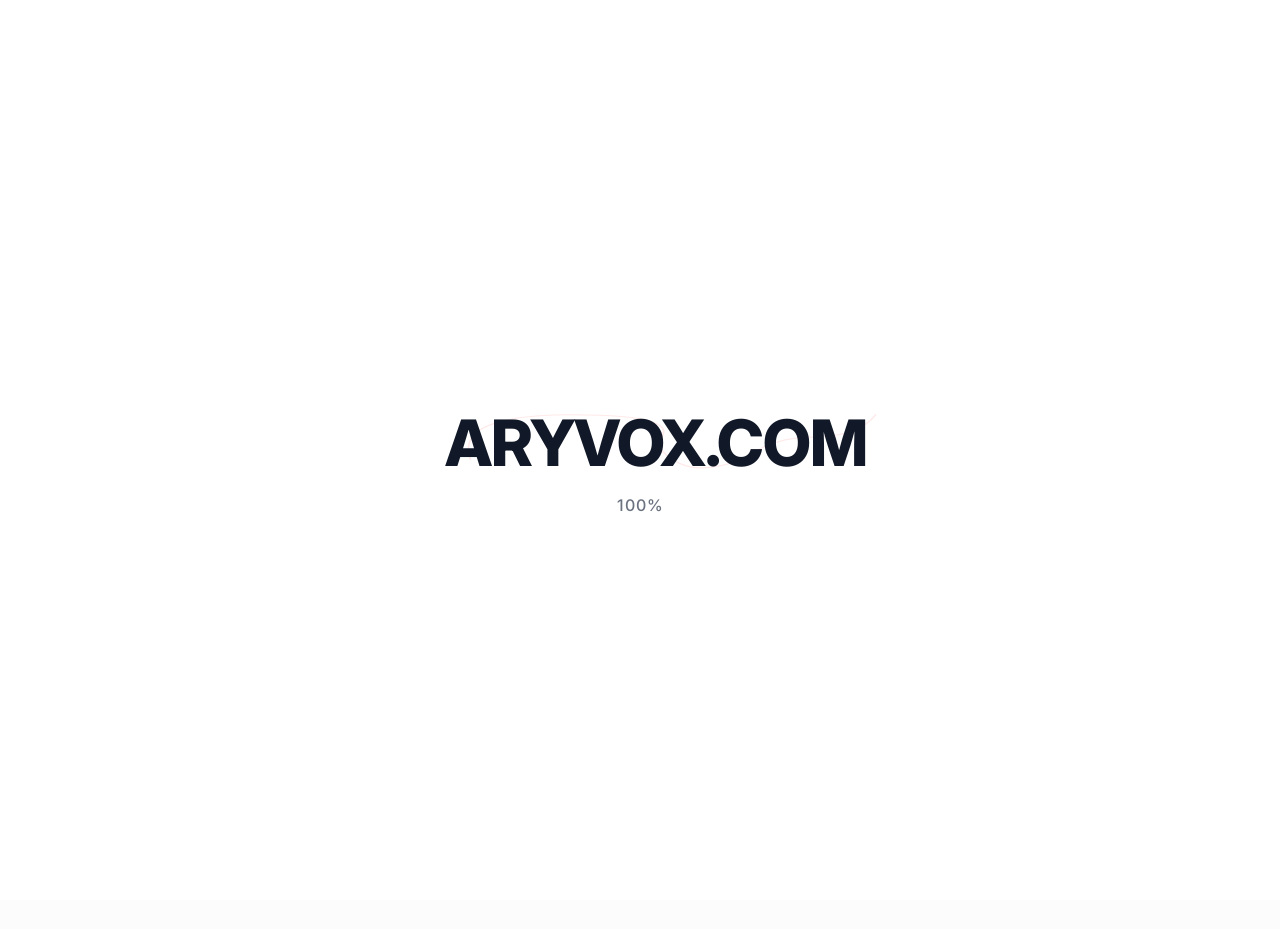
<file: contact.html>
<!DOCTYPE html>
<html lang="en">

<head>
    <meta charset="UTF-8">
    <meta name="viewport" content="width=device-width, initial-scale=1.0">
    <title>Contact | Aryvox</title>

    <link
        href="https://fonts.googleapis.com/css2?family=Archivo+Black&family=Bebas+Neue&family=Bodoni+Moda:ital,opsz,wght@0,6..96,400..900;1,6..96,400..900&family=Inter:wght@400;500;600;700;800&family=Anton&family=Playfair+Display:ital,wght@0,400..900;1,400..900&display=swap"
        rel="stylesheet">

    <style>
        :root {
            --color-primary: #9FA1FF;
            --color-primary-dark: #7A7DE0;
            --color-highlight: #C96E2B;

            /* Light Mode Theme for Contact Page */
            --bg-page: #FCFCFD;
            --bg-card: #FFFFFF;
            --bg-alt: #F9FAFB;
            --text-main: #111827;
            --text-muted: #6B7280;
            --border-color: #E5E7EB;

            --transition: all 0.5s cubic-bezier(0.16, 1, 0.3, 1);
            --glitch-offset: 0px;
        }

        /* --- PHYSICS CURSOR --- */
        @media (hover: hover) and (pointer: fine) {
            body {
                cursor: none;
            }

            a,
            button,
            input,
            textarea,
            .hamburger {
                cursor: none;
            }
        }

        .cursor-dot {
            position: fixed;
            top: 0;
            left: 0;
            width: 12px;
            height: 12px;
            background: #FFF;
            mix-blend-mode: difference;
            border-radius: 50%;
            pointer-events: none;
            z-index: 100000;
            will-change: transform;
            transition: opacity 0.4s ease;
            opacity: 0;
            /* Hidden until preloader finishes */
            transform: translate(-50%, -50%);
        }

        .cursor-ring {
            position: fixed;
            top: 0;
            left: 0;
            width: 36px;
            height: 36px;
            border: 1px solid #FFF;
            mix-blend-mode: difference;
            border-radius: 50%;
            pointer-events: none;
            z-index: 99999;
            will-change: transform;
            transition: width 0.3s, height 0.3s, background 0.3s, border-color 0.3s, opacity 0.4s ease;
            display: flex;
            align-items: center;
            justify-content: center;
            opacity: 0;
            /* Hidden until preloader finishes */
            transform: translate(-50%, -50%);
        }

        .cursor-text {
            font-family: 'Inter', sans-serif;
            font-size: 0.75rem;
            font-weight: 800;
            opacity: 0;
            white-space: nowrap;
            text-transform: uppercase;
            transition: opacity 0.3s;
            position: absolute;
            pointer-events: none;
        }

        .cursor-hover .cursor-ring {
            width: 60px;
            height: 60px;
            background: rgba(255, 255, 255, 0.2);
        }

        .cursor-hover .cursor-dot {
            transform: translate(-50%, -50%) scale(0.5);
        }

        .cursor-btn-hover .cursor-ring {
            mix-blend-mode: normal;
            background: #111;
            border-color: transparent;
            width: 90px;
            height: 90px;
        }

        .cursor-btn-hover .cursor-dot {
            opacity: 0;
        }

        .cursor-btn-hover .cursor-text {
            color: #FFF;
            opacity: 1;
            letter-spacing: 1px;
        }

        /* --- PRELOADER --- */
        #preloader {
            position: fixed;
            top: 0;
            left: 0;
            width: 100vw;
            height: 100vh;
            background: #FFFFFF;
            z-index: 90000;
            display: flex;
            flex-direction: column;
            align-items: center;
            justify-content: center;
            will-change: transform;
        }

        .preloader-content {
            text-align: center;
        }

        .loading-text {
            font-family: 'Inter', sans-serif;
            font-size: clamp(2rem, 5vw, 4.5rem);
            font-weight: 800;
            color: #111827;
            letter-spacing: -1px;
            margin-bottom: 10px;
            position: relative;
            z-index: 3;
        }

        .loading-percentage {
            font-family: 'Inter', sans-serif;
            font-size: 1rem;
            font-weight: 500;
            color: #6B7280;
            letter-spacing: 1px;
        }

        .loading-text-wrapper {
            position: relative;
            display: inline-block;
        }

        .red-slash {
            position: absolute;
            top: 0;
            left: -10%;
            width: 120%;
            height: 100%;
            pointer-events: none;
            z-index: 2;
        }

        .red-slash path {
            stroke: #FF4C4C;
            stroke-width: 6px;
            fill: none;
            stroke-linecap: round;
            stroke-linejoin: round;
        }

        /* --- GLOBAL --- */
        html {
            scroll-behavior: smooth;
            background: var(--bg-page);
        }

        * {
            margin: 0;
            padding: 0;
            box-sizing: border-box;
        }

        body {
            font-family: 'Inter', sans-serif;
            background-color: var(--bg-page);
            color: var(--text-main);
            line-height: 1.6;
            overflow-x: clip;
            display: flex;
            flex-direction: column;
            min-height: 100vh;
        }

        .container {
            max-width: 1200px;
            margin: 0 auto;
            padding: 0 24px;
            position: relative;
            z-index: 2;
            width: 100%;
        }

        .noise-bg {
            position: fixed;
            top: 0;
            left: 0;
            width: 100vw;
            height: 100vh;
            pointer-events: none;
            z-index: 80000;
            opacity: 0.04;
            background-image: url("data:image/svg+xml,%3Csvg viewBox='0 0 200 200' xmlns='http://www.w3.org/2000/svg'%3E%3Cfilter id='noiseFilter'%3E%3CfeTurbulence type='fractalNoise' baseFrequency='0.8' numOctaves='3' stitchTiles='stitch'/%3E%3C/filter%3E%3Crect width='100%25' height='100%25' filter='url(%23noiseFilter)'/%3E%3C/svg%3E");
        }

        .text-mask {
            overflow: hidden;
            display: inline-block;
            vertical-align: top;
        }

        .gsap-reveal-text {
            display: inline-block;
            transform: translateY(100%);
        }

        /* --- NAV --- */
        nav {
            position: fixed;
            top: 0;
            width: 100%;
            z-index: 50002;
            /* Boosted to ensure hamburger is above overlay */
            background: rgba(252, 252, 253, 0.85);
            backdrop-filter: blur(20px);
            -webkit-backdrop-filter: blur(20px);
            border-bottom: 1px solid var(--border-color);
            padding: 16px 0;
            transition: transform 0.4s cubic-bezier(0.16, 1, 0.3, 1), background 0.3s ease, border-color 0.3s ease;
            will-change: transform;
        }

        nav.menu-open {
            background: transparent !important;
            border-bottom-color: transparent !important;
            backdrop-filter: none !important;
            -webkit-backdrop-filter: none !important;
        }

        .nav-inner {
            display: flex;
            justify-content: space-between;
            align-items: center;
        }

        .logo {
            font-size: 1.5rem;
            font-weight: 800;
            color: var(--text-main);
            text-decoration: none;
            display: flex;
            align-items: center;
            gap: 8px;
            letter-spacing: -0.5px;
        }

        .logo-dot {
            width: 10px;
            height: 10px;
            background: var(--color-highlight);
            border-radius: 50%;
            box-shadow: 0 0 12px var(--color-highlight);
        }

        .nav-links {
            display: flex;
            gap: 30px;
            align-items: center;
        }

        /* LANDO NORRIS HOVER EFFECT */
        .nav-links a {
            text-decoration: none;
            color: var(--text-muted);
            font-weight: 600;
            font-size: 0.95rem;
            position: relative;
            display: inline-block;
            padding-bottom: 4px;
            transition: color 0.3s ease;
        }

        .nav-links a::after {
            content: '';
            position: absolute;
            width: 100%;
            height: 2px;
            bottom: 0;
            left: 0;
            background-color: var(--text-main);
            transform: scaleX(0);
            transform-origin: bottom right;
            transition: transform 0.3s ease-out;
        }

        .nav-links a:hover,
        .nav-links a.active {
            color: var(--text-main);
        }

        .nav-links a:hover::after,
        .nav-links a.active::after {
            transform: scaleX(1);
            transform-origin: bottom left;
        }

        .btn-outline {
            display: inline-flex;
            justify-content: center;
            align-items: center;
            background: transparent;
            color: var(--text-main);
            padding: 12px 28px;
            border-radius: 100px;
            text-decoration: none;
            font-weight: 700;
            font-size: 0.95rem;
            border: 1px solid var(--border-color);
            transition: all 0.3s;
        }

        .btn-outline:hover {
            background: #111;
            color: #FFF;
            border-color: #111;
        }

        /* --- CONTACT SECTION --- */
        .contact-page-wrapper {
            padding: 180px 0 100px;
            display: grid;
            grid-template-columns: 1fr 1fr;
            gap: 80px;
            align-items: start;
            min-height: 100vh;
        }

        /* Left Side */
        .contact-left {
            display: flex;
            flex-direction: column;
            gap: 40px;
        }

        .contact-title {
            font-family: 'Archivo Black', sans-serif;
            font-size: clamp(3.5rem, 6vw, 6rem);
            line-height: 1;
            letter-spacing: -2px;
            color: var(--text-main);
            text-transform: uppercase;
            margin: 0;
        }

        .contact-subtitle {
            font-family: 'Playfair Display', serif;
            font-style: italic;
            font-weight: 700;
            font-size: clamp(2rem, 4vw, 3.5rem);
            line-height: 1;
            color: var(--color-highlight);
            text-transform: none;
            margin: -10px 0 0 0;
        }

        .contact-desc {
            font-size: 1.15rem;
            color: var(--text-muted);
            max-width: 90%;
            margin-top: 20px;
        }

        .info-block-container {
            display: flex;
            flex-direction: column;
            gap: 30px;
            margin-top: 20px;
            border-top: 1px solid var(--border-color);
            padding-top: 40px;
        }

        .info-block {
            display: flex;
            flex-direction: column;
            gap: 5px;
        }

        .info-label {
            font-family: 'Bebas Neue', sans-serif;
            font-size: 1.5rem;
            letter-spacing: 1px;
            color: var(--text-main);
        }

        .info-text {
            font-size: 1rem;
            color: var(--text-muted);
            font-weight: 500;
        }

        .info-link {
            color: var(--color-highlight);
            text-decoration: none;
            position: relative;
            display: inline-block;
            width: fit-content;
            font-weight: 700;
        }

        .info-link::after {
            content: '';
            position: absolute;
            width: 100%;
            height: 2px;
            bottom: -2px;
            left: 0;
            background-color: var(--color-highlight);
            transform: scaleX(0);
            transform-origin: bottom right;
            transition: transform 0.3s ease-out;
        }

        .info-link:hover::after {
            transform: scaleX(1);
            transform-origin: bottom left;
        }

        /* Right Side (Form) */
        .contact-form-wrapper {
            background: var(--bg-card);
            border: 1px solid var(--border-color);
            padding: 50px;
            border-radius: 24px;
            box-shadow: 0 20px 50px rgba(0, 0, 0, 0.05);
        }

        .input-group {
            position: relative;
            margin-bottom: 40px;
        }

        .input-group input,
        .input-group textarea {
            width: 100%;
            background: transparent;
            border: none;
            border-bottom: 1px solid var(--border-color);
            padding: 10px 0;
            color: var(--text-main);
            font-family: 'Inter', sans-serif;
            font-size: 1.1rem;
            transition: border-color 0.3s;
            outline: none;
            border-radius: 0;
        }

        .input-group textarea {
            resize: vertical;
            min-height: 100px;
        }

        .input-group label {
            position: absolute;
            top: 10px;
            left: 0;
            color: var(--text-muted);
            font-size: 1.1rem;
            pointer-events: none;
            transition: 0.3s cubic-bezier(0.16, 1, 0.3, 1);
            font-weight: 500;
        }

        /* Floating label magic */
        .input-group input:focus,
        .input-group textarea:focus {
            border-bottom-color: var(--color-highlight);
        }

        .input-group input:focus~label,
        .input-group input:not(:placeholder-shown)~label,
        .input-group textarea:focus~label,
        .input-group textarea:not(:placeholder-shown)~label {
            top: -20px;
            font-size: 0.8rem;
            color: var(--color-highlight);
            font-weight: 700;
            letter-spacing: 1px;
            text-transform: uppercase;
        }

        .submit-btn {
            display: inline-flex;
            align-items: center;
            justify-content: center;
            width: 100%;
            font-family: 'Inter', sans-serif;
            font-size: 1.1rem;
            font-weight: 800;
            color: #FFF;
            background: #111;
            border: none;
            padding: 20px;
            border-radius: 100px;
            text-transform: uppercase;
            letter-spacing: 2px;
            transition: box-shadow 0.3s ease, background 0.3s ease;
            will-change: transform;
            margin-top: 10px;
        }

        .submit-btn:hover {
            background: var(--color-highlight);
            color: #FFF;
            box-shadow: 0 10px 30px rgba(201, 110, 43, 0.3);
        }

        /* Success Message */
        .success-msg {
            display: none;
            text-align: center;
            color: #2ea043;
            font-weight: 700;
            margin-top: 20px;
            font-size: 1.1rem;
        }

        /* --- HAMBURGER MENU --- */
        .hamburger {
            display: none;
            flex-direction: column;
            gap: 6px;
            cursor: pointer;
            z-index: 50003;
            position: relative;
        }

        .hamburger span {
            display: block;
            width: 28px;
            height: 2px;
            background: var(--text-main);
            transition: all 0.3s cubic-bezier(0.16, 1, 0.3, 1);
            transform-origin: center;
        }

        .hamburger.active span:nth-child(1) {
            transform: translateY(8px) rotate(45deg);
        }

        .hamburger.active span:nth-child(2) {
            opacity: 0;
        }

        .hamburger.active span:nth-child(3) {
            transform: translateY(-8px) rotate(-45deg);
        }

        /* --- MOBILE MENU OVERLAY --- */
        .mobile-menu-overlay {
            position: fixed;
            top: 0;
            left: 0;
            width: 100vw;
            height: 100vh;
            background: var(--bg-page);
            z-index: 50001;
            /* Set below nav so the hamburger is always clickable */
            display: flex;
            flex-direction: column;
            align-items: center;
            justify-content: center;
            opacity: 0;
            pointer-events: none;
            transition: opacity 0.4s ease;
        }

        .mobile-menu-overlay.active {
            opacity: 1;
            pointer-events: all;
        }

        .mobile-menu-links {
            display: flex;
            flex-direction: column;
            gap: 30px;
            text-align: center;
        }

        .mobile-menu-links a {
            font-size: 2.5rem;
            font-family: 'Archivo Black', sans-serif;
            color: var(--text-main);
            text-decoration: none;
            text-transform: uppercase;
            transition: color 0.3s;
        }

        .mobile-menu-links a:hover {
            color: var(--color-highlight);
        }

        /* --- MOBILE RESPONSIVENESS --- */
        @media (max-width: 900px) {

            /* Remove custom cursor completely on mobile/tablet */
            .cursor-dot,
            .cursor-ring {
                display: none !important;
                opacity: 0 !important;
                visibility: hidden !important;
            }

            body,
            a,
            button,
            input,
            textarea,
            .hamburger,
            .hover-target,
            .hover-action {
                cursor: auto !important;
            }

            /* Hide Desktop Nav Elements */
            .nav-links,
            .btn-outline {
                display: none !important;
            }

            /* Show Hamburger */
            .hamburger {
                display: flex;
            }

            /* Keep Logo Left, Hamburger Right */
            .nav-inner {
                flex-direction: row;
                justify-content: space-between;
            }

            /* Enforced Mobile Padding to prevent edge-hugging */
            .container {
                padding: 0 5vw;
            }

            .contact-page-wrapper {
                grid-template-columns: 1fr;
                gap: 50px;
                padding-top: 130px;
            }

            /* Responsive Text Scaling for Mobile */
            .contact-title {
                font-size: clamp(2.5rem, 10vw, 4rem);
            }

            .contact-subtitle {
                font-size: clamp(1.8rem, 8vw, 3rem);
                margin-top: -5px;
            }

            .contact-form-wrapper {
                padding: 40px 30px;
            }
        }

        @media (max-width: 600px) {
            .contact-form-wrapper {
                padding: 30px 20px;
                border-radius: 16px;
            }

            .contact-desc {
                max-width: 100%;
                font-size: 1rem;
            }
        }
    </style>
</head>

<body>

    <div id="preloader">
        <div class="preloader-content">
            <div class="loading-text-wrapper">
                <div class="loading-text">ARYVOX.COM</div>
                <svg class="red-slash" viewBox="0 0 300 100" preserveAspectRatio="none">
                    <path d="M 40,60 Q 30,20 100,20 T 150,45 Q 165,80 200,60 Q 220,40 240,40 Q 270,40 280,20"
                        style="stroke: #FF4C4C; stroke-width: 5px; fill: none; stroke-linecap: round; stroke-linejoin: round;" />
                </svg>
            </div>
            <div class="loading-percentage" id="counter">0%</div>
        </div>
    </div>

    <div class="cursor-dot" id="cursor-dot"></div>
    <div class="cursor-ring" id="cursor-ring">
        <span class="cursor-text" id="cursor-text">SEND</span>
    </div>

    <div class="noise-bg"></div>

    <nav id="navbar">
        <div class="container nav-inner">

            <a href="index.html" class="logo hover-target">
                <div class="logo-dot"></div> ARYVOX
            </a>

            <div class="nav-links">
                <a href="index.html#work" class="nav-link hover-target">Work</a>
                <a href="index.html#services" class="nav-link hover-target">Services</a>
                <a href="index.html#process" class="nav-link hover-target">Workflow</a>
                <a href="index.html#faq" class="nav-link hover-target">FAQ</a>
            </div>

            <div style="display: flex; align-items: center; gap: 20px;">
                <a href="index.html" class="btn-outline hover-target magnet-btn">Back to Home</a>
                <div class="hamburger hover-target" id="hamburger">
                    <span></span>
                    <span></span>
                    <span></span>
                </div>
            </div>
        </div>
    </nav>

    <div class="mobile-menu-overlay" id="mobile-menu-overlay">
        <div class="mobile-menu-links">
            <a href="index.html" style="color: var(--color-highlight);">Home</a>
            <a href="index.html#work">Work</a>
            <a href="index.html#services">Services</a>
            <a href="index.html#process">Workflow</a>
            <a href="index.html#faq">FAQ</a>
        </div>
    </div>

    <main class="container contact-page-wrapper">

        <div class="contact-left">
            <div>
                <div class="text-mask">
                    <h1 class="contact-title gsap-reveal-text">LET'S BUILD</h1>
                </div><br>
                <div class="text-mask">
                    <h2 class="contact-subtitle gsap-reveal-text">Something Iconic.</h2>
                </div>
                <p class="contact-desc gsap-fade">We partner with creators and brands who are serious about scaling.
                    Fill out the form, and we'll audit your current content and build a custom strategy.</p>
            </div>

            <div class="info-block-container gsap-fade">
                <div class="info-block hover-target">
                    <span class="info-label">EMAIL US</span>
                    <a href="mailto:aryan22193225@gmail.com" class="info-link info-text">aryan22193225@gmail.com</a>
                </div>

                <div class="info-block hover-target" style="margin-top: 10px;">
                    <span class="info-label">HEADQUARTERS</span>
                    <span class="info-text">Asthawan, Nalanda<br>Bihar, India</span>
                </div>

                <div class="info-block hover-target" style="margin-top: 10px;">
                    <span class="info-label">SOCIALS</span>
                    <a href="https://www.instagram.com/aryvox.ind?igsh=YWhpcGk2Zmg2Y2xpand" target="_blank"
                        class="info-link info-text">Instagram ↗</a>
                </div>
            </div>
        </div>

        <div class="contact-form-wrapper gsap-form">
            <form id="contact-form">
                <div class="input-group hover-target">
                    <input type="text" id="name" name="name" placeholder=" " required>
                    <label for="name">What's your name?</label>
                </div>

                <div class="input-group hover-target">
                    <input type="email" id="email" name="email" placeholder=" " required>
                    <label for="email">Your email address</label>
                </div>

                <div class="input-group hover-target">
                    <input type="tel" id="phone" name="phone" placeholder=" " required>
                    <label for="phone">Your phone number</label>
                </div>

                <div class="input-group hover-target">
                    <input type="text" id="brand" name="brand" placeholder=" ">
                    <label for="brand">Brand / Channel Name (Optional)</label>
                </div>

                <div class="input-group hover-target">
                    <textarea id="message" name="message" placeholder=" " required></textarea>
                    <label for="message">Tell us about your goals...</label>
                </div>

                <button type="submit" class="submit-btn hover-action magnet-btn">SEND INQUIRY</button>
                <div class="success-msg" id="success-msg">Redirecting to WhatsApp...</div>
            </form>
        </div>

    </main>

    <script src="https://cdnjs.cloudflare.com/ajax/libs/gsap/3.12.2/gsap.min.js"></script>

    <script>
        document.addEventListener('DOMContentLoaded', () => {

            const isTouchDevice = window.matchMedia("(pointer: coarse)").matches;

            // --- SMART NAVBAR HIDE/SHOW ON SCROLL ---
            const navbar = document.getElementById('navbar');
            let lastScrollTop = 0;
            window.addEventListener('scroll', () => {
                let scrollTop = window.pageYOffset || document.documentElement.scrollTop;
                if (scrollTop > lastScrollTop && scrollTop > 100) {
                    navbar.style.transform = 'translateY(-100%)';
                } else {
                    navbar.style.transform = 'translateY(0)';
                }
                lastScrollTop = scrollTop <= 0 ? 0 : scrollTop;
            });

            // --- MOBILE MENU LOGIC ---
            const hamburger = document.getElementById('hamburger');
            const mobileMenuOverlay = document.getElementById('mobile-menu-overlay');

            if (hamburger && mobileMenuOverlay) {
                hamburger.addEventListener('click', () => {
                    hamburger.classList.toggle('active');
                    mobileMenuOverlay.classList.toggle('active');
                    navbar.classList.toggle('menu-open');

                    if (mobileMenuOverlay.classList.contains('active')) {
                        document.body.style.overflow = 'hidden';
                    } else {
                        document.body.style.overflow = '';
                    }
                });

                mobileMenuOverlay.querySelectorAll('a').forEach(link => {
                    link.addEventListener('click', () => {
                        hamburger.classList.remove('active');
                        mobileMenuOverlay.classList.remove('active');
                        navbar.classList.remove('menu-open');
                        document.body.style.overflow = '';
                    });
                });
            }

            // --- CURSOR LOGIC ---
            const cursorDot = document.getElementById('cursor-dot');
            const cursorRing = document.getElementById('cursor-ring');
            let mouseX = window.innerWidth / 2, mouseY = window.innerHeight / 2;
            let ringX = mouseX, ringY = mouseY;

            if (!isTouchDevice) {
                window.addEventListener('mousemove', (e) => {
                    mouseX = e.clientX;
                    mouseY = e.clientY;
                });

                function renderLoop() {
                    if (cursorDot) cursorDot.style.transform = `translate3d(${mouseX}px, ${mouseY}px, 0) translate(-50%, -50%)`;
                    ringX += (mouseX - ringX) * 0.15;
                    ringY += (mouseY - ringY) * 0.15;
                    if (cursorRing) cursorRing.style.transform = `translate3d(${ringX}px, ${ringY}px, 0) translate(-50%, -50%)`;

                    requestAnimationFrame(renderLoop);
                }
                requestAnimationFrame(renderLoop);

                // Cursor Hover States
                document.querySelectorAll('.hover-target').forEach(target => {
                    target.addEventListener('mouseenter', () => document.body.classList.add('cursor-hover'));
                    target.addEventListener('mouseleave', () => document.body.classList.remove('cursor-hover'));
                });

                document.querySelectorAll('.hover-action').forEach(target => {
                    target.addEventListener('mouseenter', () => document.body.classList.add('cursor-btn-hover'));
                    target.addEventListener('mouseleave', () => document.body.classList.remove('cursor-btn-hover'));
                });
            }

            // --- MAGNETIC BUTTONS ---
            if (!isTouchDevice) {
                const magneticButtons = document.querySelectorAll('.magnet-btn');
                magneticButtons.forEach(btn => {
                    btn.addEventListener('mouseenter', () => {
                        gsap.to(btn, { scale: 1.05, duration: 0.3, ease: "power2.out", overwrite: "auto" });
                    });
                    btn.addEventListener('mousemove', (e) => {
                        const rect = btn.getBoundingClientRect();
                        const x = (e.clientX - rect.left - rect.width / 2);
                        const y = (e.clientY - rect.top - rect.height / 2);
                        gsap.to(btn, { x: x * 0.3, y: y * 0.3, duration: 0.5, ease: "power3.out", overwrite: "auto" });
                    });
                    btn.addEventListener('mouseleave', () => {
                        gsap.to(btn, { x: 0, y: 0, scale: 1, duration: 0.8, ease: "elastic.out(1, 0.3)", overwrite: "auto" });
                    });
                });
            }

            // --- PRELOADER ---
            const preloader = document.getElementById('preloader');
            const counterText = document.getElementById('counter');
            const redSlash = document.querySelector('.red-slash path');
            const preloaderTextWrapper = document.querySelector('.loading-text-wrapper');

            if (!isTouchDevice) {
                window.addEventListener('mousemove', (e) => {
                    if (preloader && !preloader.classList.contains('loaded') && preloaderTextWrapper) {
                        const x = (window.innerWidth / 2 - e.clientX) / 40;
                        const y = (window.innerHeight / 2 - e.clientY) / 40;
                        preloaderTextWrapper.style.transform = `translate(${x}px, ${y}px)`;
                    }
                });
            }

            if (redSlash) {
                const pathLength = redSlash.getTotalLength();
                gsap.set(redSlash, { strokeDasharray: pathLength, strokeDashoffset: pathLength });

                let loaderState = { percent: 0 };

                const loaderTimeline = gsap.timeline({
                    onUpdate: () => {
                        if (counterText) counterText.innerText = Math.floor(loaderState.percent) + '%';
                        gsap.set(redSlash, { strokeDashoffset: pathLength - (pathLength * (loaderState.percent / 100)) });
                    },
                    onComplete: () => {
                        preloader.style.pointerEvents = 'none';
                        gsap.to(redSlash, { opacity: 0, strokeWidth: 0, duration: 1, ease: "power2.out" });

                        setTimeout(() => {
                            gsap.to(preloader, { yPercent: -100, duration: 1, ease: 'power4.inOut' });

                            // Trigger Cursor Reveal
                            if (!isTouchDevice) {
                                if (cursorDot) cursorDot.style.opacity = 1;
                                if (cursorRing) cursorRing.style.opacity = 1;
                            }

                            // Intro Animations
                            gsap.to('.gsap-reveal-text', { y: 0, opacity: 1, duration: 1, stagger: 0.1, ease: 'power4.out', delay: 0.2 });
                            gsap.fromTo('.gsap-fade', { y: 30, opacity: 0 }, { y: 0, opacity: 1, duration: 1, stagger: 0.2, ease: 'power3.out', delay: 0.6 });
                            gsap.fromTo('.gsap-form', { y: 50, opacity: 0 }, { y: 0, opacity: 1, duration: 1.2, ease: 'power4.out', delay: 0.8 });

                        }, 500);
                    }
                });

                loaderTimeline
                    .to(loaderState, { percent: 30, duration: 0.4, ease: "none" })
                    .to(loaderState, { percent: 100, duration: 1, ease: "power2.inOut" });
            }

            // --- WHATSAPP FORM INTEGRATION ---
            const form = document.getElementById('contact-form');
            const submitBtn = document.querySelector('.submit-btn');
            const successMsg = document.getElementById('success-msg');

            form.addEventListener('submit', (e) => {
                e.preventDefault();

                submitBtn.innerText = "ROUTING...";

                // Get Field Values
                const name = document.getElementById('name').value;
                const email = document.getElementById('email').value;
                const phone = document.getElementById('phone').value;
                const brand = document.getElementById('brand').value || "Not provided";
                const message = document.getElementById('message').value;

                // Format WhatsApp Message
                const whatsappMsg = `*New Lead from Aryvox Website*%0A%0A*Name:* ${name}%0A*Email:* ${email}%0A*Phone:* ${phone}%0A*Brand/Channel:* ${brand}%0A*Message:* ${message}`;

                // Target Phone Number
                const targetNumber = "916203954347";

                // Animation and redirect
                setTimeout(() => {
                    submitBtn.style.display = 'none';
                    successMsg.style.display = 'block';
                    gsap.fromTo(successMsg, { opacity: 0, y: 10 }, { opacity: 1, y: 0, duration: 0.5 });

                    // Open WhatsApp in new tab
                    window.open(`https://wa.me/${targetNumber}?text=${whatsappMsg}`, '_blank');

                    // Reset Form
                    setTimeout(() => {
                        form.reset();
                        submitBtn.style.display = 'inline-flex';
                        submitBtn.innerText = "SEND INQUIRY";
                        successMsg.style.display = 'none';
                    }, 3000);

                }, 800);
            });

        });
    </script>
</body>

</html>
</file>
